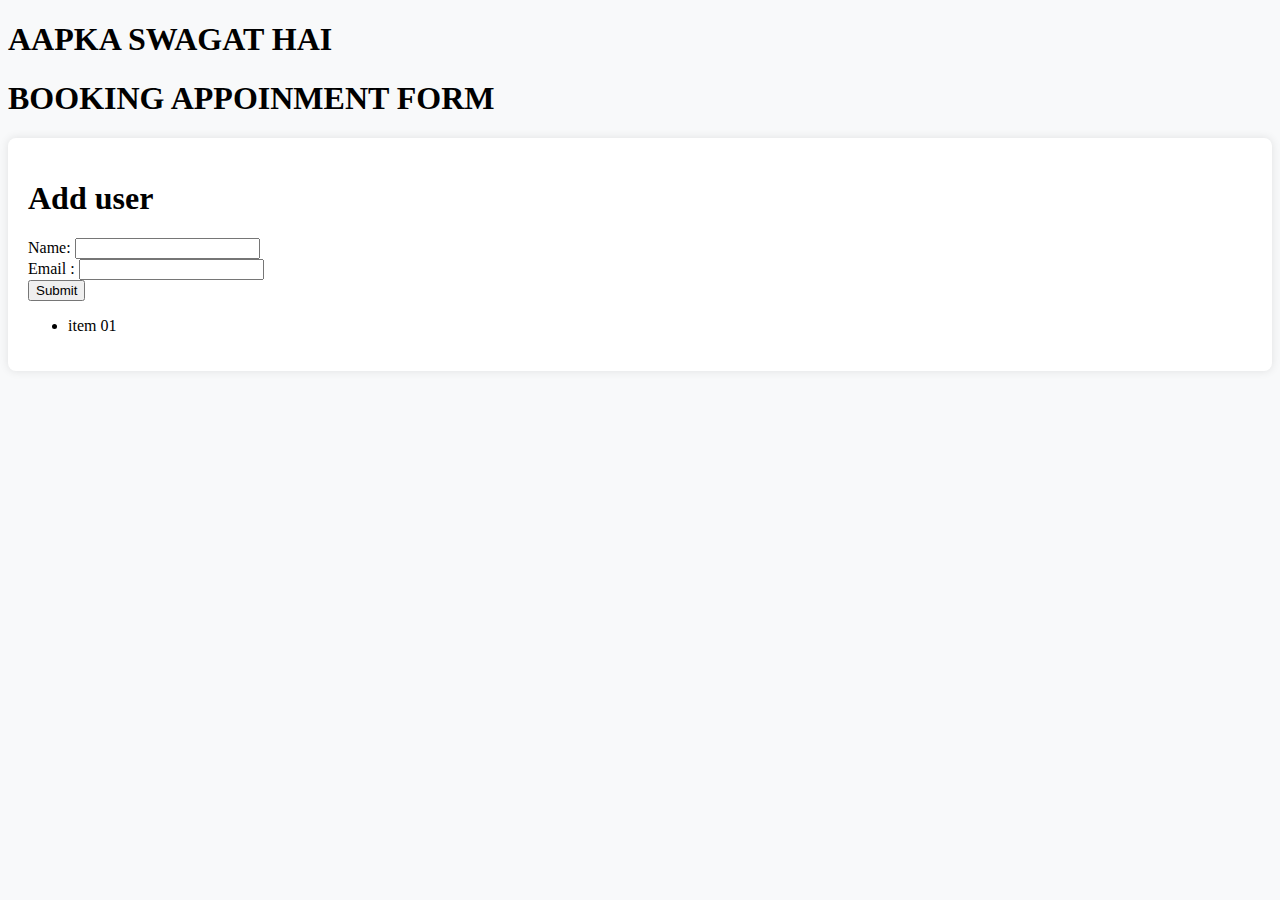
<file: booking.html>
<!DOCTYPE html>
<html lang="en">
<head>
    <meta charset="UTF-8">
    <meta name="viewport" content="width=device-width, initial-scale=1.0">
    <title>Document</title>
    <link rel="stylesheet" href="style.css">
</head>
<body>
    <header>
        <h1>AAPKA SWAGAT HAI</h1>
    </header>
    <h1 class="head">BOOKING APPOINMENT FORM</h1>
    <section class="container">
        <form id="myform">
            <h1>Add user</h1>
            <div class="msg"></div>
            <div>
                <label for="name">Name:</label>
                <input type="text" id="name">
            </div>
            <div>
                <label for="email">Email :</label>
                <input type="text" id="email">
            </div>
           <input class="btn" type="submit" value="Submit">
        </form>
        <ul id="users">
            <li class="item">item 01</li>
        </ul>
    </section>
    <script src="booking.js"></script>
</body>
</html>
</file>
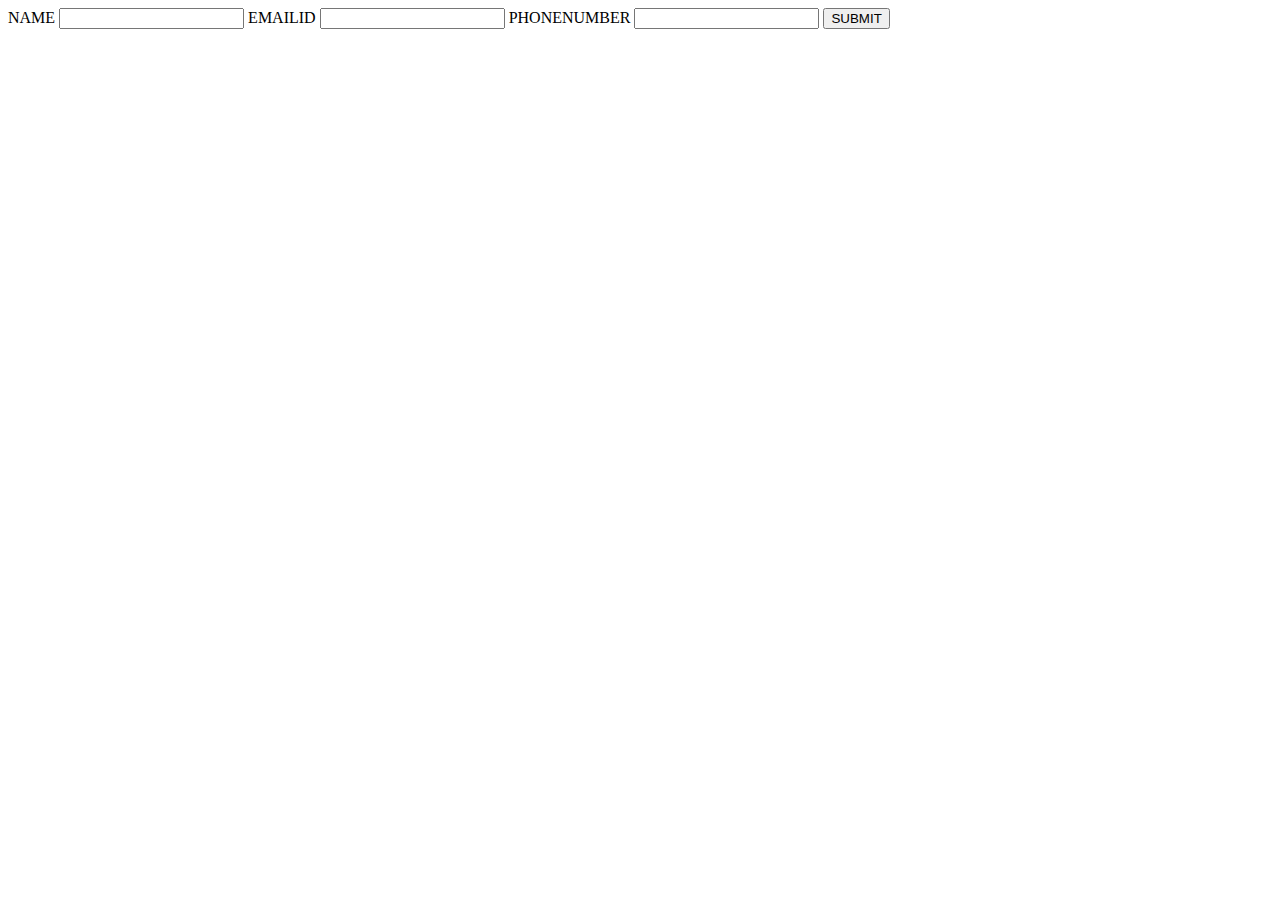
<file: createlocal.html>
<!DOCTYPE html>
<html lang="en">
<head>
    <meta charset="UTF-8">
    <meta name="viewport" content="width=device-width, initial-scale=1.0">
    <title>Document</title>
</head>
<body>
    <form action="" onsubmit="savetolocalstorage(event)">
        <label for="">NAME</label>
        <input type="text" name="username" required>
        <label for="">EMAILID</label>
        <input type="email" name="emailid" required>
        <label for="">PHONENUMBER</label>
        <input type="tel" name="phonenumber">
        <button>SUBMIT</button>
    </form>
    <ul id="listofitems"></ul>
    <script src="storage.js"></script>
</body>
</html>
</file>
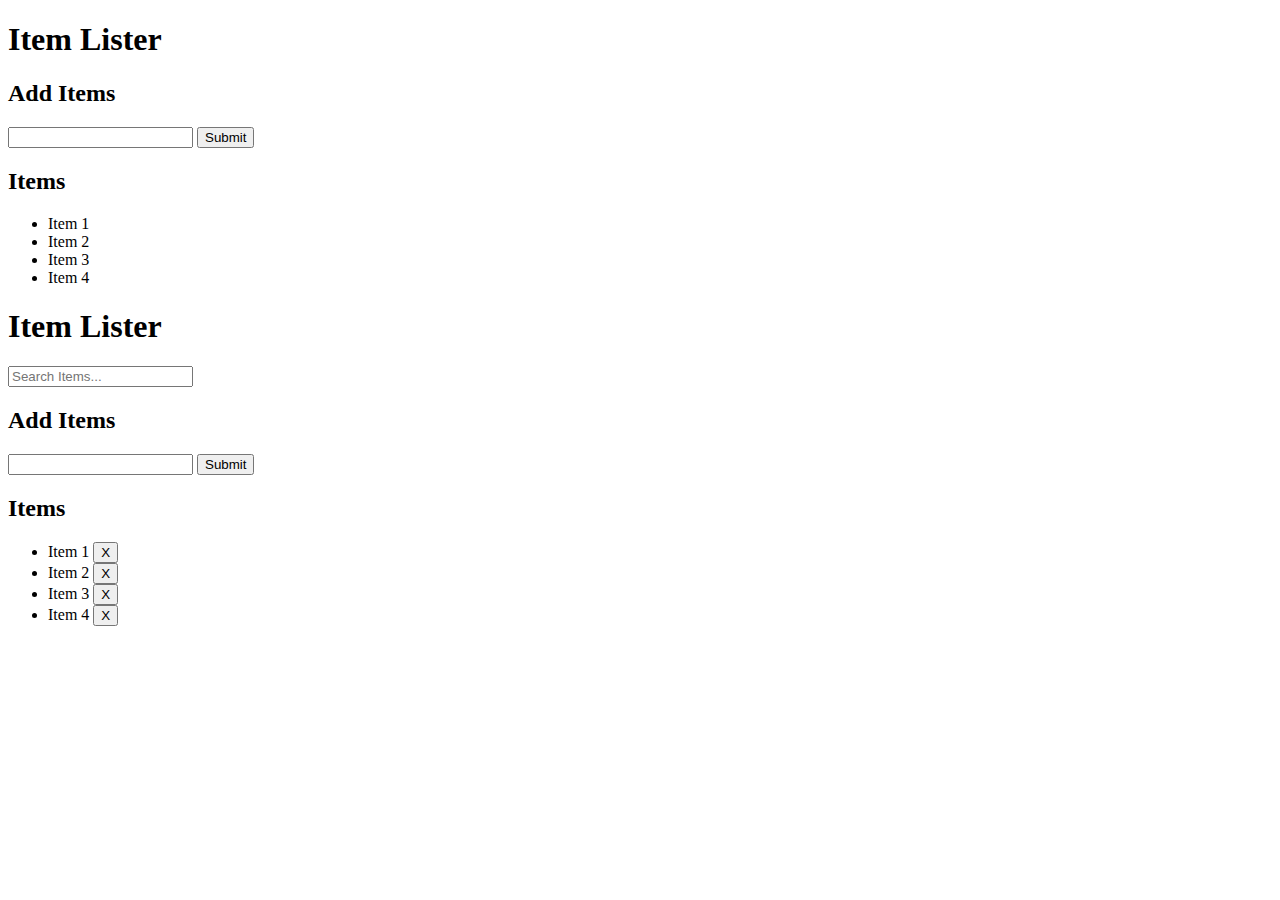
<file: del.html>
<!DOCTYPE html>
<html lang="en">
<head>
  <meta charset="UTF-8">
  <meta name="viewport" content="width=device-width, initial-scale=1.0">
  <meta http-equiv="X-UA-Compatible" content="ie=edge">
  <link rel="stylesheet" href="https://maxcdn.bootstrapcdn.com/bootstrap/4.0.0-beta/css/bootstrap.min.css" integrity="sha384-/Y6pD6FV/Vv2HJnA6t+vslU6fwYXjCFtcEpHbNJ0lyAFsXTsjBbfaDjzALeQsN6M" crossorigin="anonymous">
  <title>Item Lister</title>
</head>
<body>
  <header id="main-header" class="bg-success text-white p-4 mb-3">
    <div class="container">
      <h1 id="header-title">Item Lister <span style="display:none">123</span></h1>
    </div>
  </header>
  <div class="container">
   <div id="main" class="card card-body">
    <h2 class="title">Add Items</h2>
    <form class="form-inline mb-3">
      <input type="text" class="form-control mr-2">
      <input type="submit" class="btn btn-dark" value="Submit">
    </form>
    <h2 class="title">Items</h2>
    <ul id="items" class="list-group">
      <li class="list-group-item">Item 1</li>
      <li class="list-group-item">Item 2</li>
      <li class="list-group-item">Item 3</li>
      <li class="list-group-item">Item 4</li>
    </ul>
   </div>
  </div>
  <header id="main-header" class="bg-success text-white p-4 mb-3">
    <div class="container">
      <div class="row">
        <div class="col-md-6">
            <h1 id="header-title">Item Lister</h1>
        </div>
        <div class="col-md-6 align-self-center">
            <input type="text" class="form-control" id="filter" placeholder="Search Items...">
        </div>
      </div>
    </div>
  </header>
  <div class="container">
   <div id="main" class="card card-body">
    <h2 class="title">Add Items</h2>
    <form id="addForm" class="form-inline mb-3">
      <input type="text" class="form-control mr-2" id="item">
      <input type="submit" class="btn btn-dark" value="Submit">
    </form>
    <h2 class="title">Items</h2>
    <ul id="items" class="list-group">
      <li class="list-group-item">Item 1 <button class="btn btn-danger btn-sm float-right delete">X</button></li>
      <li class="list-group-item">Item 2 <button class="btn btn-danger btn-sm float-right delete">X</button></li>
      <li class="list-group-item">Item 3 <button class="btn btn-danger btn-sm float-right delete">X</button></li>
      <li class="list-group-item">Item 4 <button class="btn btn-danger btn-sm float-right delete">X</button></li>
    </ul>
   </div>
  </div>
  <script src="del.js"></script>

</body>
</html>
</file>
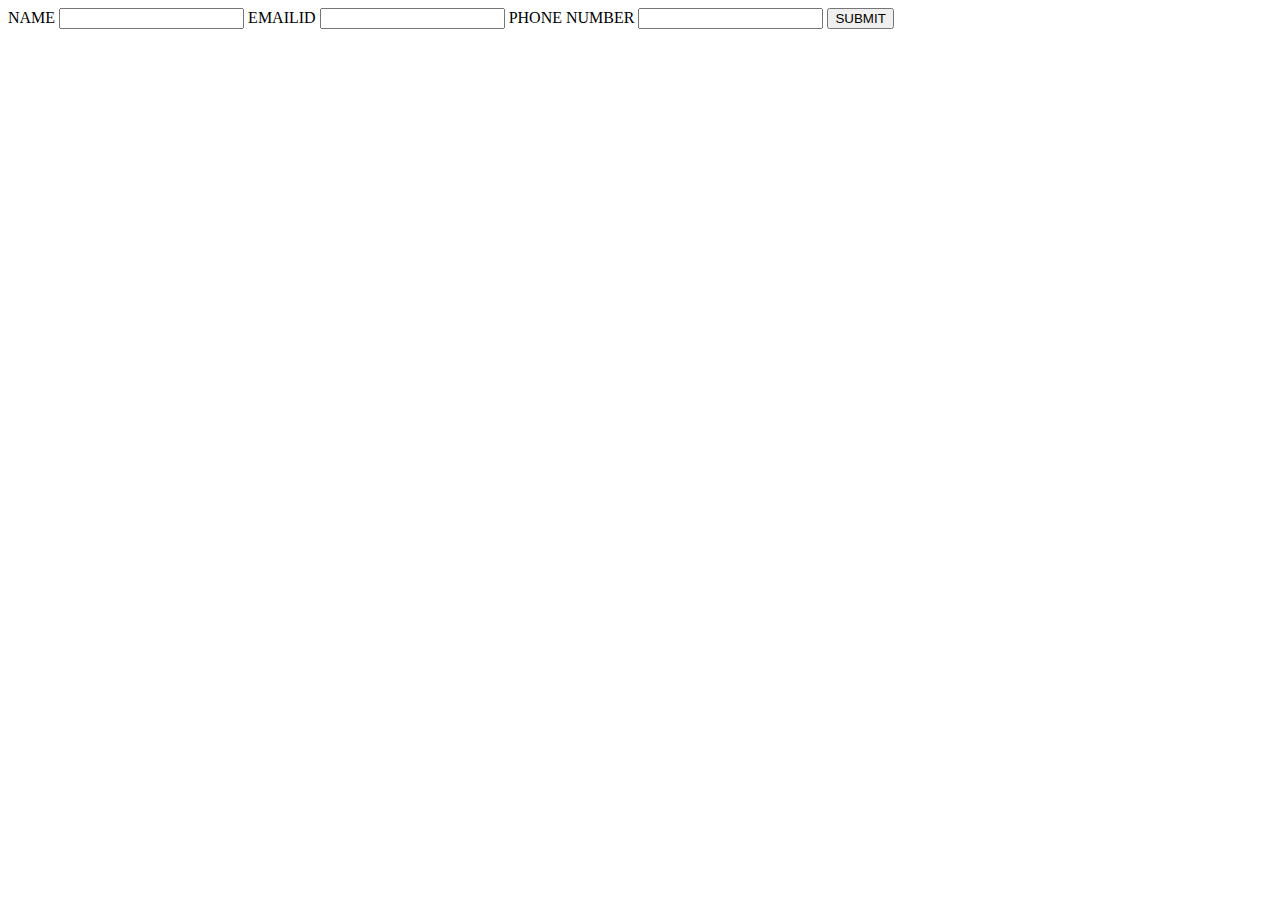
<file: edit.html>
<!DOCTYPE html>
<html lang="en">
<head>
    <meta charset="UTF-8">
    <meta name="viewport" content="width=device-width, initial-scale=1.0">
    <title>Document</title>
    
</head>
<body>
    <form onsubmit="savetolocalstorage(event)">
        <label for="">NAME</label>
        <input type="text" name="username" required/>
        <label for="">EMAILID</label>
        <input type="email" name="emailid" required/>
        <label for="">PHONE NUMBER</label>
        <input type="tel" name="phonenumber"/>
        <button>SUBMIT</button>
       

    </form>
    <ul id="listofitems"></ul>
    <script>
        function savetolocalstorage(event) {
            event.preventDefault();
            const name = event.target.username.value;
            const email = event.target.emailid.value;
            const phonenumber = event.target.phonenumber.value;
            // localStorage.setItem('name',name);
            // localStorage.setItem('email',email);
            // localStorage.setItem('phonenumber',phonenumber);
            const obj = {
                name,
                email,
                phonenumber
            }
            localStorage.setItem(obj.name ,JSON.stringify(obj))
            showuseronscreeen(obj)
        }
        function showuseronscreeen(obj) {

            const parentelem = document.getElementById('listofitems')
            // parentelem.innerHTML = parentelem.innerHTML +  `<li> ${obj.name} - ${obj.email} - ${obj.phonenumber} </li>` // it will change the updated vlaue
            
             const childelem = document.createElement('li')
             childelem.textContent = obj.name + ' - ' + obj.email + ' - ' + obj.phonenumber

             const deletebutton = document.createElement('input')
             deletebutton.type= "button"
             deletebutton.value = "delete"
             deletebutton.onclick = () => {
                localStorage.removeItem(obj.email);
                parentelem.removeChild(childelem)

             }
             const editbutton = document.createElement('input');
             editbutton.type = "button";
             editbutton.value = "edit";

             editbutton.onclick = () => {
                localStorage.removeItem(obj.email);
                parentelem.removeChild(childelem)
                
             }
             childelem.appendChild(deletebutton)
             childelem.appendChild(editbutton)
             parentelem.appendChild(childelem)
        }
    </script>
</body>
</html>
</file>
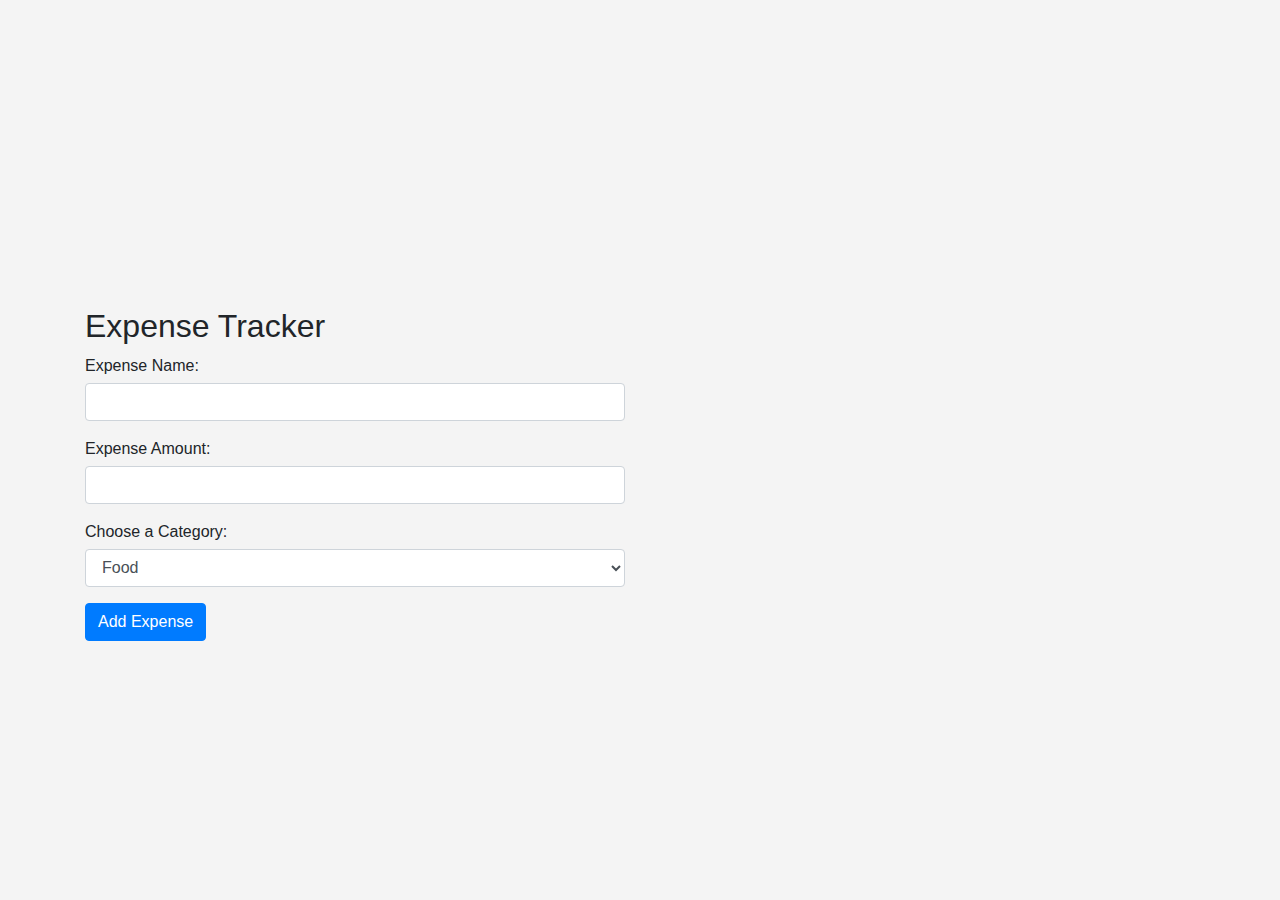
<file: expense.html>
<!DOCTYPE html>
<html lang="en">
<head>
    <meta charset="UTF-8">
    <meta name="viewport" content="width=device-width, initial-scale=1.0">
    <title>Expense Tracker</title>
    <link rel="stylesheet" href="https://stackpath.bootstrapcdn.com/bootstrap/4.5.2/css/bootstrap.min.css">
    <link rel="stylesheet" href="styles.css"> <!-- Your custom styles if needed -->
</head>
<body>
    <div class="container mt-5">
        <h2>Expense Tracker</h2>
        <div class="row">
            <div class="col-md-6">
                <!-- Expense Form -->
                <form id="expenseForm">
                    <div class="form-group">
                        <label for="expenseName">Expense Name:</label>
                        <input type="text" class="form-control" id="expenseName" required>
                    </div>
                    <div class="form-group">
                        <label for="expenseAmount">Expense Amount:</label>
                        <input type="number" class="form-control" id="expenseAmount" required>
                    </div>
                    <!-- Inside the form -->
                    <div class="form-group">
                        <label for="expenseCategory">Choose a Category:</label>
                        <select class="form-control" id="expenseCategory" required>
                            <option value="food">Food</option>
                            <option value="transportation">Movie</option>
                            <option value="entertainment">Entertainment</option>
        <!-- Add more categories as needed -->
    </select>
</div>

                    <button type="submit" class="btn btn-primary">Add Expense</button>
                </form>
            </div>
            <div class="col-md-6">
                <!-- Expense List -->
                <ul class="list-group" id="expenseList"></ul>
            </div>
        </div>
    </div>

    <script src="https://code.jquery.com/jquery-3.5.1.slim.min.js"></script>
    <script src="https://cdn.jsdelivr.net/npm/@popperjs/core@2.0.7/dist/umd/popper.min.js"></script>
    <script src="https://stackpath.bootstrapcdn.com/bootstrap/4.5.2/js/bootstrap.min.js"></script>
    <script src="app.js"></script> <!-- Your custom JavaScript file -->
</body>
</html>
</file>
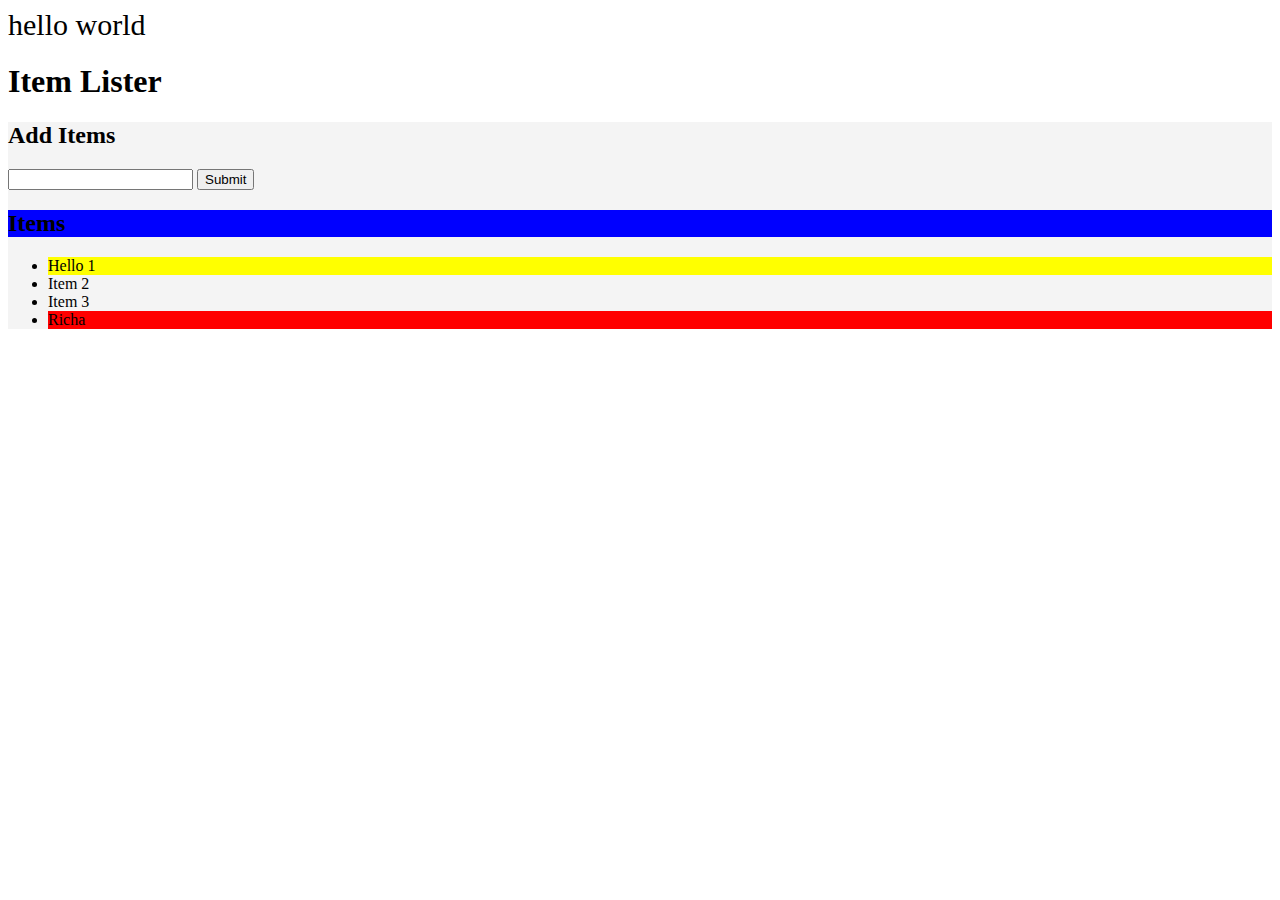
<file: final.html>
<!DOCTYPE html>
<html lang="en">
<head>
  <meta charset="UTF-8">
  <meta name="viewport" content="width=device-width, initial-scale=1.0">
  <meta http-equiv="X-UA-Compatible" content="ie=edge">
  <link rel="stylesheet" href="https://maxcdn.bootstrapcdn.com/bootstrap/4.0.0-beta/css/bootstrap.min.css" integrity="sha384-/Y6pD6FV/Vv2HJnA6t+vslU6fwYXjCFtcEpHbNJ0lyAFsXTsjBbfaDjzALeQsN6M" crossorigin="anonymous">
  <title>Item Lister</title>
</head>
<body>
  <header id="main-header" class="bg-success text-white p-4 mb-3">
    <div class="container">
      <h1 id="header-title">Item Lister <span style="display:none">123</span></h1>
    </div>
  </header>
  <div class="container">
   <div id="main" class="card card-body">
    <h2 class="title">Add Items</h2>
    <form class="form-inline mb-3">
      <input type="text" class="form-control mr-2">
      <input type="submit" class="btn btn-dark" value="Submit">
    </form>
    <h2 class="title">Items</h2>
    <ul id="items" class="list-group">
      <li class="list-group-item">Item 1</li>
      <li class="list-group-item">Item 2</li>
      <li class="list-group-item">Item 3</li>
      <li class="list-group-item">Item 4</li>
    </ul>
   </div>
  </div>
  <script src="new.js"></script>

</body>
</html>
</file>
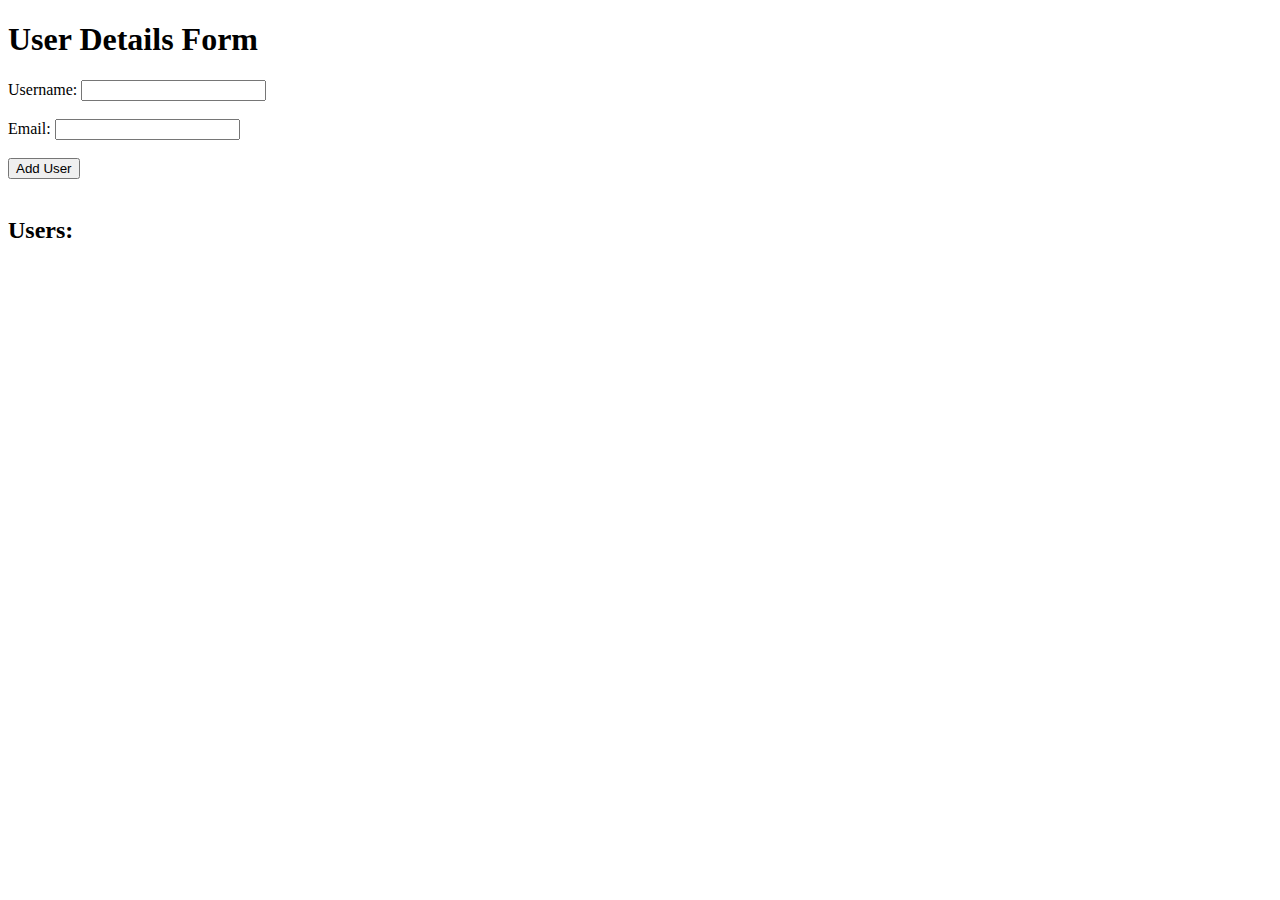
<file: form.html>
<!DOCTYPE html>
<html>
<head>
    <title>User Details Form</title>
</head>
<body>
    <h1>User Details Form</h1>
    <form id="userForm">
        <label for="username">Username:</label>
        <input type="text" id="username" name="username" required><br><br>
        
        <label for="email">Email:</label>
        <input type="email" id="email" name="email" required><br><br>
        
        <button type="button" onclick="addUser()">Add User</button>
    </form>
    <br>
    <h2>Users:</h2>
    <ul id="userList">
    </ul>

    <script>
        function addUser() {
            const username = document.getElementById("username").value;
            const email = document.getElementById("email").value;

            if (username && email) {
                // Get existing user data from local storage
                const existingUsers = JSON.parse(localStorage.getItem("users")) || [];

                // Create a new user object
                const newUser = { username, email };

                // Add the new user to the existing users
                existingUsers.push(newUser);

                // Update the local storage with the updated user list
                localStorage.setItem("users", JSON.stringify(existingUsers));

                // Clear the form
                document.getElementById("userForm").reset();

                // Update the user list on the page
                displayUsers();
            } else {
                alert("Both username and email are required.");
            }
        }

        function displayUsers() {
            const userList = document.getElementById("userList");
            const users = JSON.parse(localStorage.getItem("users")) || [];

            userList.innerHTML = ""; // Clear the existing list

            users.forEach((user, index) => {
                const listItem = document.createElement("li");
                listItem.textContent = `User ${index + 1}: Username: ${user.username}, Email: ${user.email}`;
                userList.appendChild(listItem);
            });
        }

        // Display initial users
        displayUsers();
    </script>
</body>
</html>
</file>
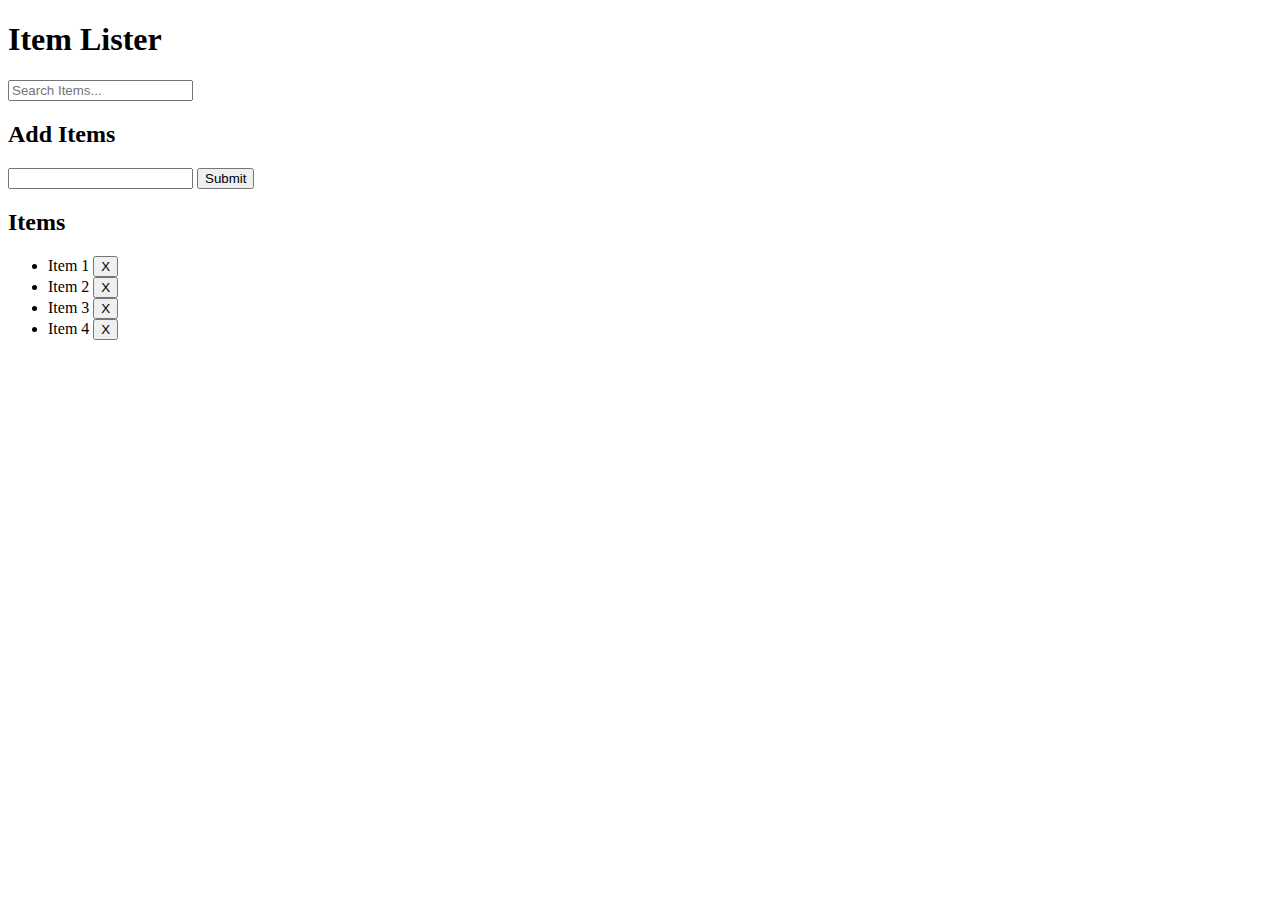
<file: form2.html>
<!DOCTYPE html>
<html lang="en">
<head>
    <meta charset="UTF-8">
    <meta name="viewport" content="width=device-width, initial-scale=1.0">
    <title>Document</title>
    <link rel="stylesheet" href="https://maxcdn.bootstrapcdn.com/bootstrap/4.0.0-beta/css/bootstrap.min.css" integrity="sha384-/Y6pD6FV/Vv2HJnA6t+vslU6fwYXjCFtcEpHbNJ0lyAFsXTsjBbfaDjzALeQsN6M" crossorigin="anonymous">
  <title>Item Lister</title>
</head>
<body>
    <header id="main-header" class="bg-success text-white p-4 mb-3">
        <div class="container">
          <div class="row">
            <div class="col-md-6">
                <h1 id="header-title">Item Lister</h1>
            </div>
            <div class="col-md-6 align-self-center">
                <input type="text" class="form-control" id="filter" placeholder="Search Items...">
            </div>
          </div>
        </div>
      </header>
      <div class="container">
       <div id="main" class="card card-body">
        <h2 class="title">Add Items</h2>
        <form id="addForm" class="form-inline mb-3">
          <input type="text" class="form-control mr-2" id="item">
          <input type="submit" class="btn btn-dark" value="Submit">
        </form>
        <h2 class="title">Items</h2>
        <ul id="items" class="list-group">
          <li class="list-group-item">Item 1 <button class="btn btn-danger btn-sm float-right delete">X</button></li>
          <li class="list-group-item">Item 2 <button class="btn btn-danger btn-sm float-right delete">X</button></li>
          <li class="list-group-item">Item 3 <button class="btn btn-danger btn-sm float-right delete">X</button></li>
          <li class="list-group-item">Item 4 <button class="btn btn-danger btn-sm float-right delete">X</button></li>
        </ul>
       </div>
      </div>
      <script>
        var form = document.getElementById('addForm');
var itemList = document.getElementById('items');
var filter = document.getElementById('filter');

// Form submit event
form.addEventListener('submit', addItem);
// Delete event
itemList.addEventListener('click', removeItem);
// Filter event
filter.addEventListener('keyup', filterItems);

// Add item
function addItem(e){
  e.preventDefault();

  // Get input value
  var newItem = document.getElementById('item').value;

  // Create new li element
  var li = document.createElement('li');
  // Add class
  li.className = 'list-group-item';
  // Add text node with input value
  li.appendChild(document.createTextNode(newItem));

  // Create del button element
  var deleteBtn = document.createElement('button');

  // Add classes to del button
  deleteBtn.className = 'btn btn-danger btn-sm float-right delete';

  // Append text node
  deleteBtn.appendChild(document.createTextNode('X'));

  // Append button to li
  li.appendChild(deleteBtn);

  // Append li to list
  itemList.appendChild(li);
}

// Remove item
function removeItem(e){
  if(e.target.classList.contains('delete')){
    if(confirm('Are You Sure?')){
      var li = e.target.parentElement;
      itemList.removeChild(li);
    }
  }
}

// Filter Items
function filterItems(e){
  // convert text to lowercase
  var text = e.target.value.toLowerCase();
  // Get lis
  var items = itemList.getElementsByTagName('li');
  // Convert to an array
  Array.from(items).forEach(function(item){
    var itemName = item.firstChild.textContent;
    if(itemName.toLowerCase().indexOf(text) != -1){
      item.style.display = 'block';
    } else {
      item.style.display = 'none';
    }
  });
}
      </script>
</body>
</html>
</file>
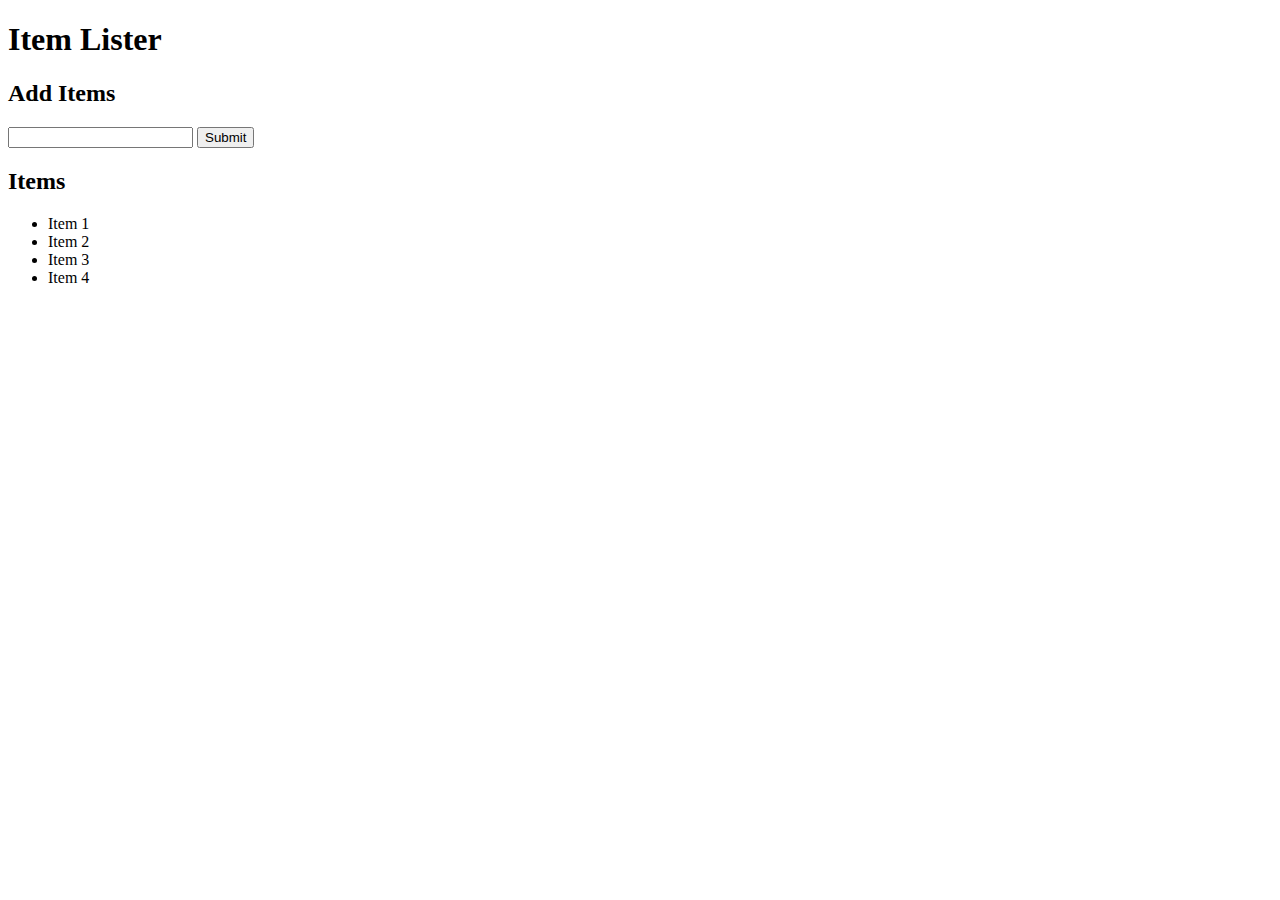
<file: new.html>
<!DOCTYPE html>
<html lang="en">
<head>
  <meta charset="UTF-8">
  <meta name="viewport" content="width=device-width, initial-scale=1.0">
  <meta http-equiv="X-UA-Compatible" content="ie=edge">
  <link rel="stylesheet" href="https://maxcdn.bootstrapcdn.com/bootstrap/4.0.0-beta/css/bootstrap.min.css" integrity="sha384-/Y6pD6FV/Vv2HJnA6t+vslU6fwYXjCFtcEpHbNJ0lyAFsXTsjBbfaDjzALeQsN6M" crossorigin="anonymous">
  <title>Item Lister</title>
</head>
<body>
  <header id="main-header" class="bg-success text-white p-4 mb-3">
    <div class="container">
      <h1 id="header-title">Item Lister <span style="display:none">123</span></h1>
    </div>
  </header>
  <div class="container">
   <div id="main" class="card card-body">
    <h2 class="title">Add Items</h2>
    <form id="addForm" class="form-inline mb-3">
      <input type="text" class="form-control mr-2">
      <input type="submit" class="btn btn-dark" value="Submit">
    </form>
    <h2 class="title">Items</h2>
    <ul id="items" class="list-group">
      <li class="list-group-item">Item 1</li>
      <li class="list-group-item">Item 2</li>
      <li class="list-group-item">Item 3</li>
      <li class="list-group-item">Item 4</li>
      <!-- <li>item 5</li> -->
      
    </ul>

   </div>
  </div>
  
  <script>
    // let header = document.getElementById('main-header');
    // header.style.borderBottom = "solid 3px #000"
    // let third = document.querySelector('.list-group-item:nth-child(3)')
    // third.style.backgroundColor = "green"
    // let newli  = document.createElement('li')
    // newli.className = "list-group-item"
    // console.log(newli)
    // var itemlist = document.querySelector('.list-group')
  // itemlist.style.color = "red"
  // let itemlist = document.getElementsByTagName('li')
  // itemlist[4].className = 'list-group-item'
  // let second = document.querySelector('.list-group-item:nth-child(2)')
  // second.style.color = 'green'
  // let odd = document.querySelectorAll('li:nth-child(odd)')
  // let even = document.querySelectorAll('li:nth-child(even)')
  // for(let i=0;i<odd.length;i++){
  //   odd[i].style.backgroundColor = '#f4f4f4'
  //   even[i].style.backgroundColor = "#ccc"
  // }
  // let second = document.querySelector('.list-group-item:nth-child(2)')
  // second.style.color = "green"
  // // cerate a newdiv
  // let newdiv = document.createElement('div');
  // newdiv.className  = "hello";
  // newdiv.id = "hello1";
  // newdiv.setAttribute('title', 'hello div');
  // let newdivtext = document.createTextNode("hello world");
  // newdiv.appendChild(newdivtext);
  // let container = document.querySelector('header .container');
  // let h1 = document.querySelector('header h1');
  // console.log(newdiv);
  // container.insertBefore(newdiv, h1);
  var form = document.getElementById('addForm');
var itemList = document.getElementById('items');
var filter = document.getElementById('filter');

// Form submit event
form.addEventListener('submit', addItem);
// Delete event
itemList.addEventListener('click', removeItem);
// Filter event
filter.addEventListener('keyup', filterItems);

// Add item
function addItem(e){
  e.preventDefault();

  // Get input value
  var newItem = document.getElementById('item').value;

  // Create new li element
  var li = document.createElement('li');
  // Add class
  li.className = 'list-group-item';
  // Add text node with input value
  li.appendChild(document.createTextNode(newItem));

  // Create del button element
  var deleteBtn = document.createElement('button');

  // Add classes to del button
  deleteBtn.className = 'btn btn-danger btn-sm float-right delete';

  // Append text node
  deleteBtn.appendChild(document.createTextNode('X'));

  // Append button to li
  li.appendChild(deleteBtn);

  // Append li to list
  itemList.appendChild(li);
}

// Remove item
function removeItem(e){
  if(e.target.classList.contains('delete')){
    if(confirm('Are You Sure?')){
      var li = e.target.parentElement;
      itemList.removeChild(li);
    }
  }
}

// Filter Items
function filterItems(e){
  // convert text to lowercase
  var text = e.target.value.toLowerCase();
  // Get lis
  var items = itemList.getElementsByTagName('li');
  // Convert to an array
  Array.from(items).forEach(function(item){
    var itemName = item.firstChild.textContent;
    if(itemName.toLowerCase().indexOf(text) != -1){
      item.style.display = 'block';
    } else {
      item.style.display = 'none';
    }
  });
}
  

   
    
  </script>

</body>
</html>
</file>
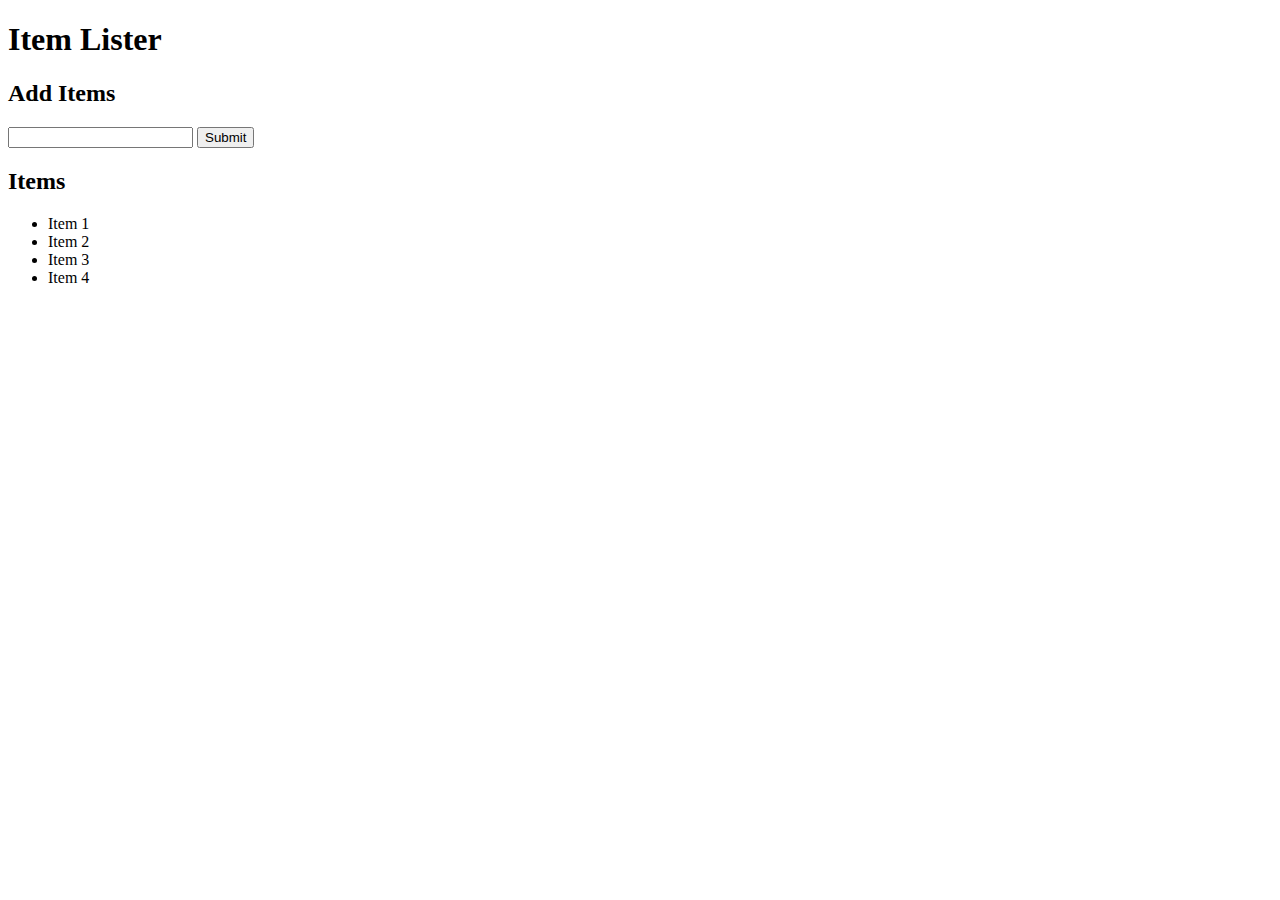
<file: newindex.html>
<!DOCTYPE html>
<html lang="en">
<head>
  <meta charset="UTF-8">
  <meta name="viewport" content="width=device-width, initial-scale=1.0">
  <meta http-equiv="X-UA-Compatible" content="ie=edge">
  <link rel="stylesheet" href="https://maxcdn.bootstrapcdn.com/bootstrap/4.0.0-beta/css/bootstrap.min.css" integrity="sha384-/Y6pD6FV/Vv2HJnA6t+vslU6fwYXjCFtcEpHbNJ0lyAFsXTsjBbfaDjzALeQsN6M" crossorigin="anonymous">
  <title>Item Lister</title>
</head>
<body>
  <header id="main-header" class="bg-success text-white p-4 mb-3">
    <div class="container">
      <h1 id="header-title">Item Lister <span style="display:none">123</span></h1>
    </div>
  </header>
  <div class="container">
   <div id="main" class="card card-body">
    <h2 class="title">Add Items</h2>
    <form class="form-inline mb-3">
      <input type="text" class="form-control mr-2">
      <input type="submit" class="btn btn-dark" value="Submit">
    </form>
    <h2 class="title">Items</h2>
    <ul id="items" class="list-group">
      <li class="list-group-item">Item 1</li>
      <li class="list-group-item">Item 2</li>
      <li class="list-group-item">Item 3</li>
      <li class="list-group-item">Item 4</li>
    </ul>
   </div>
  </div>
  <script src="dom.js"></script>

</body>
</html>
</file>
<file: style.css>
/* styles.css */
body {
    background-color: #f8f9fa;
}

.container {
    background-color: #ffffff;
    border-radius: 8px;
    box-shadow: 0 0 10px rgba(0, 0, 0, 0.1);
    padding: 20px;
}
</file>
<file: styles.css>
body {
    font-family: Arial, sans-serif;
    margin: 0;
    padding: 0;
    display: flex;
    justify-content: center;
    align-items: center;
    height: 100vh;
    background-color: #f4f4f4;
}

.todo-container {
    background-color: #fff;
    padding: 20px;
    box-shadow: 0 0 10px rgba(0, 0, 0, 0.1);
    border-radius: 5px;
}

.form-container {
    display: flex;
    flex-direction: column;
    margin-bottom: 20px;
}

label {
    margin-bottom: 5px;
}

input,
textarea {
    margin-bottom: 10px;
    padding: 8px;
    border: 1px solid #ccc;
    border-radius: 4px;
}

button {
    padding: 10px;
    background-color: #007bff;
    color: #fff;
    border: none;
    border-radius: 4px;
    cursor: pointer;
}

button:hover {
    background-color: #0056b3;
}

ul {
    list-style-type: none;
    padding: 0;
}

li {
    background-color: #f9f9f9;
    padding: 10px;
    margin-bottom: 5px;
    border-radius: 4px;
}
</file>
